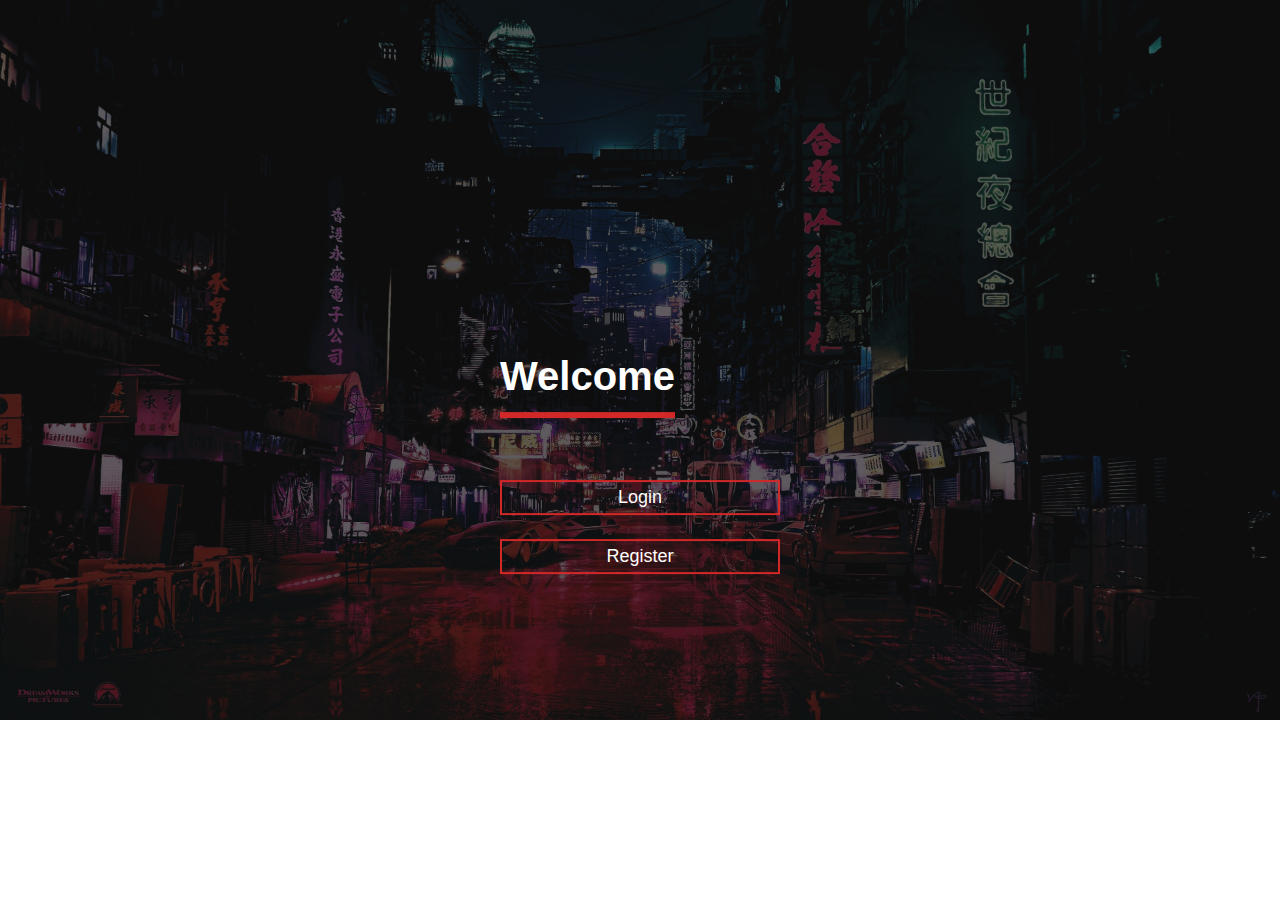
<file: index.html>
<!DOCTYPE html>
<html lang="en" dir="ltr">
  <head>
    <meta charset="utf-8">
    <title></title>
    <link rel="stylesheet" href="css/style.css">
  </head>
  <body>
      <div class="login-box">
        <h1>Welcome</h1>
        <a href="pages/login.html"><input type="button" class="btn" value="Login"></a>
        <a href="pages/register.html"><input type="button" class="btn" value="Register"></a>
      </div>
  </body>
</html>
</file>
<file: css/style.css>
@import "https://use.fontawesome.com/releases/v5.5.0/css/all.css";
body{
  margin: 0;
  padding: 0;
  font-family: sans-serif;
  background: url(../img/bg.jpg) no-repeat;
  background-size: cover;
}
.login-box{
  width: 280px;
  position: absolute;
  top: 50%;
  left: 50%;
  transform: translate(-50%,-50%);
  color: white;
}
.login-box h1{
  float: left;
  font-size: 40px;
  border-bottom: 6px solid #d22828;
  margin-bottom: 50px;
  padding: 13px 0;
}
.textbox{
  width: 100%;
  overflow: hidden;
  font-size: 20px;
  padding: 8px 0;
  margin: 8px 0;
  border-bottom: 1px solid #d22828;
}
.textbox i{
  width: 26px;
  float: left;
  text-align: center;
}
.textbox input{
  border: none;
  outline: none;
  background: none;
  color: white;
  font-size: 18px;
  width: 80%;
  float: left;
  margin: 0 10px;
}
.btn{
  width: 100%;
  background: none;
  border: 2px solid #d22828;
  color: white;
  padding: 5px;
  font-size: 18px;
  cursor: pointer;
  margin: 12px 0;
}

::placeholder
{
  color: white;
}

.textbox select {
  -moz-appearance: none;
  -webkit-appearance: none;
  appearance: none;
  border: none;
  padding-left: 10px;
  background: url(fff-0-2.png) repeat;
  color: #fff;
  font-family: 'Open Sans', sans-serif;
  font-size: 16px;
  box-shadow: 2px 2px 5px 1px rgba(0,0,0,0.3);
  border-radius: 3px;
  outline: none;
  cursor: pointer;
}

.textbox select option {
  color: #000000;
}

.textbox select:focus::-ms-value {
  background-color: transparent;
}

.textbox select::-ms-expand {
  display: none;
}

.textbox select {
  width: 200px;
  position: relative;
}

.textbox select::before {
  font-family: fontello;
  content: "";
  font-size: 20px;
  position: absolute;
  right: 15px;
  top: 10px;
  color: #fff;
  pointer-events: none;
}

label.error
{
  color: #beff06;
  font-size: 12px;
  padding-left: 50px;
}

input.error {
  border: 2px solid #beff06;
}
</file>
